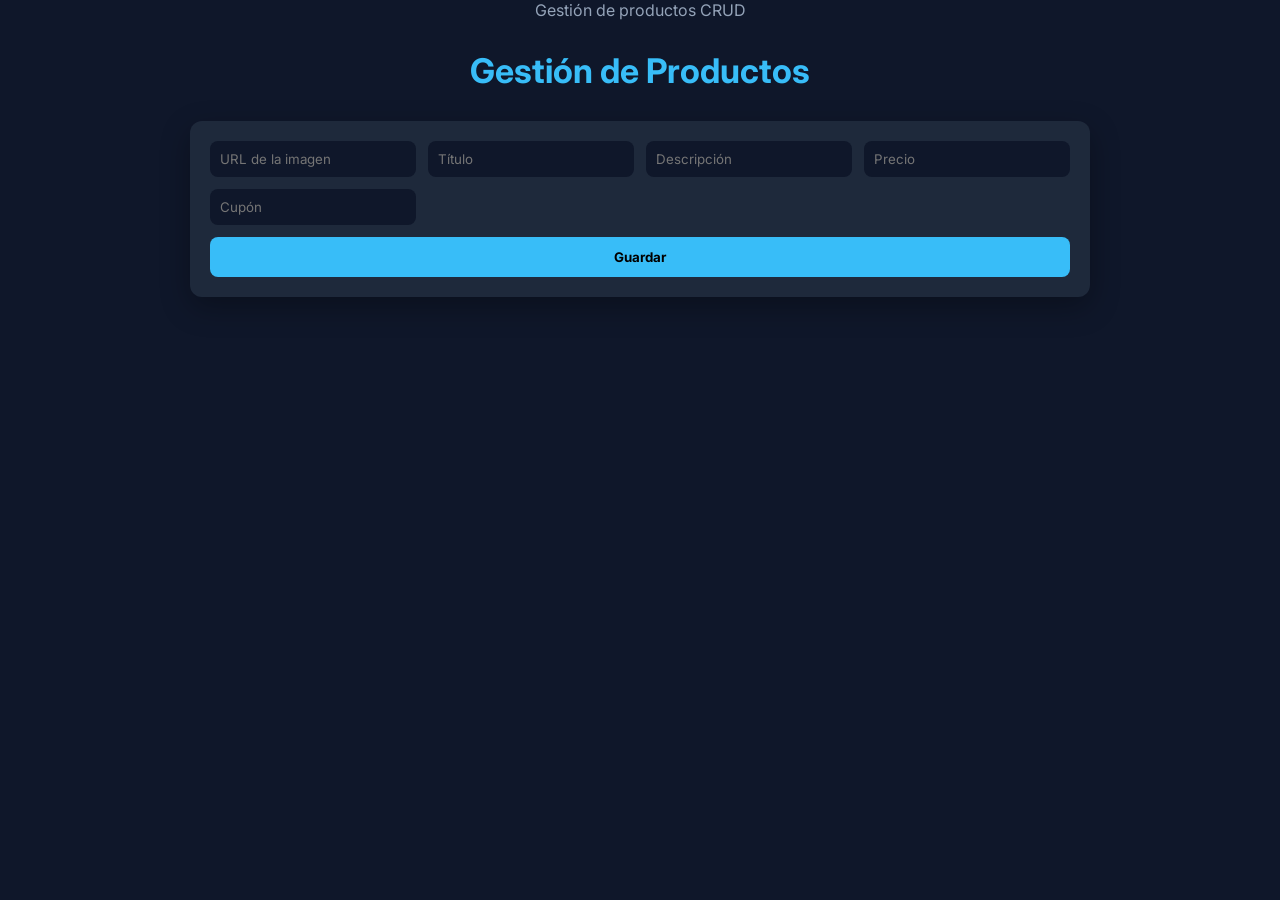
<file: index.html>
<!DOCTYPE html>
<html lang="es">
<head>
  <meta charset="UTF-8">
  <title>CRUD Productos</title>
  <link rel="stylesheet" href="styles.css">
</head>
<body>
<p style="text-align:center; color:#94a3b8;">
  Gestión de productos CRUD
</p>
  <h1>Gestión de Productos</h1>

  <section class="form">
    <input type="text" id="image" placeholder="URL de la imagen">
    <input type="text" id="title" placeholder="Título">
    <input type="text" id="description" placeholder="Descripción">
    <input type="number" id="price" placeholder="Precio">
    <input type="text" id="coupon" placeholder="Cupón">
    <button id="saveBtn">Guardar</button>
  </section>

  <section id="productsContainer" class="products"></section>

  <script src="script.js"></script>
</body>

</html>
</file>
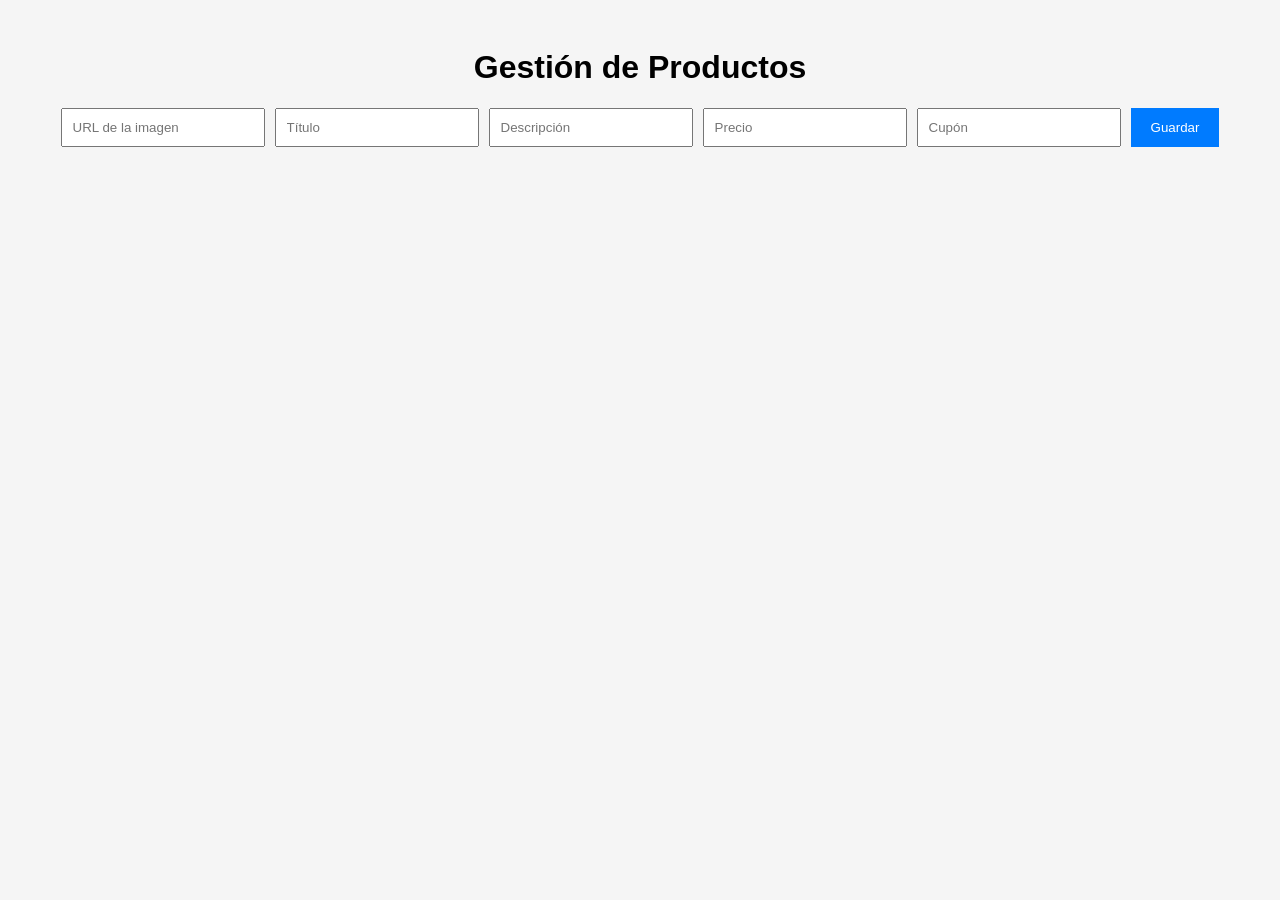
<file: Enterga 2 DOM y Despliegue/index.html>
<!DOCTYPE html>
<html lang="es">
<head>
  <meta charset="UTF-8">
  <title>CRUD Productos</title>
  <link rel="stylesheet" href="styles.css">
</head>
<body>

  <h1>Gestión de Productos</h1>

  <section class="form">
    <input type="text" id="image" placeholder="URL de la imagen">
    <input type="text" id="title" placeholder="Título">
    <input type="text" id="description" placeholder="Descripción">
    <input type="number" id="price" placeholder="Precio">
    <input type="text" id="coupon" placeholder="Cupón">
    <button id="saveBtn">Guardar</button>
  </section>

  <section id="productsContainer" class="products"></section>

  <script src="script.js"></script>
</body>

</html>
</file>
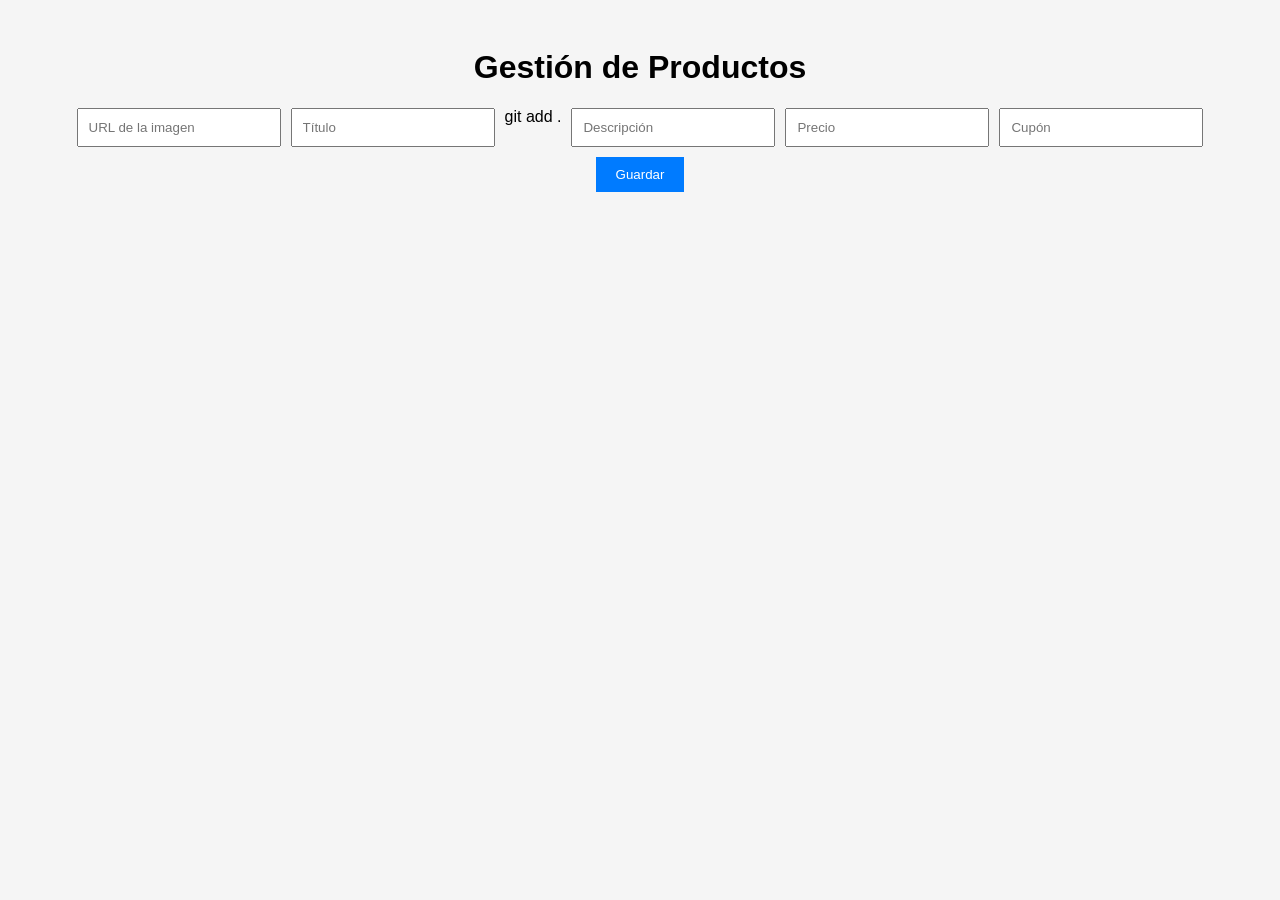
<file: Entrega 2 DOM y Despliegue/index.html>
<!DOCTYPE html>
<html lang="es">
<head>
  <meta charset="UTF-8">
  <title>CRUD Productos</title>
  <link rel="stylesheet" href="styles.css">
</head>
<body>

  <h1>Gestión de Productos</h1>

  <section class="form">
    <input type="text" id="image" placeholder="URL de la imagen">
    <input type="text" id="title" placeholder="Título">git add .
    <input type="text" id="description" placeholder="Descripción">
    <input type="number" id="price" placeholder="Precio">
    <input type="text" id="coupon" placeholder="Cupón">
    <button id="saveBtn">Guardar</button>
  </section>

  <section id="productsContainer" class="products"></section>

  <script src="script.js"></script>
</body>

</html>
</file>
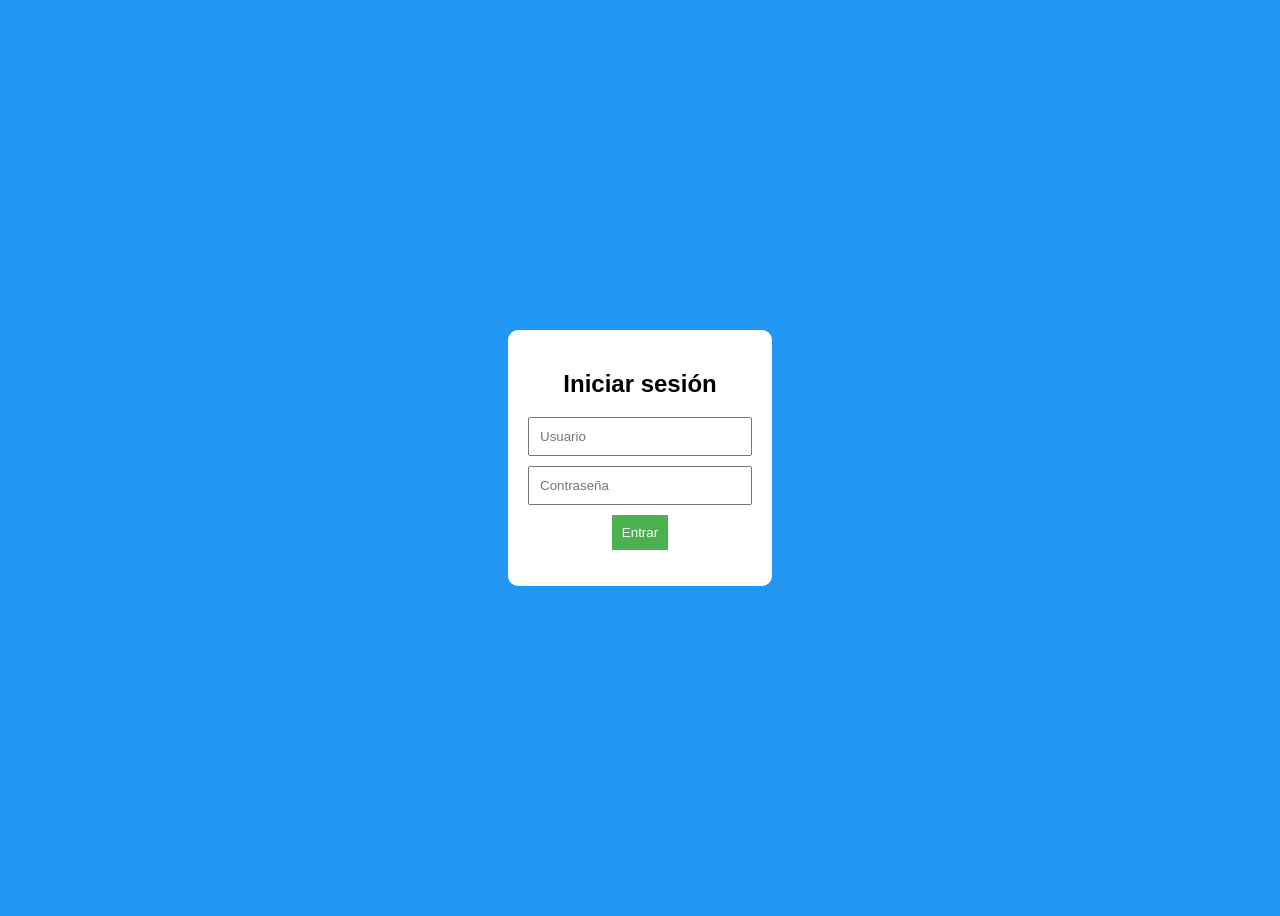
<file: Entrega 1 Condicionales/Consumir un API/login.html>
<!DOCTYPE html>
<html lang="es">
<head>
  <meta charset="UTF-8">
  <title>Login</title>
  <style>
    body {
      font-family: Arial;
      display: flex;
      justify-content: center;
      align-items: center;
      height: 100vh;
      background: #2196f3;
    }

    .login-box {
      background: white;
      padding: 20px;
      border-radius: 10px;
      text-align: center;
    }

    input {
      display: block;
      margin: 10px auto;
      padding: 10px;
      width: 200px;
    }

    button {
      padding: 10px;
      background: #4caf50;
      color: white;
      border: none;
    }
  </style>
</head>
<body>

  <div class="login-box">
    <h2>Iniciar sesión</h2>
    <input type="text" id="user" placeholder="Usuario">
    <input type="password" id="pass" placeholder="Contraseña">
    <button onclick="login()">Entrar</button>
    <p id="error"></p>
  </div>

  <script>
    function login() {
      const user = document.getElementById("user").value;
      const pass = document.getElementById("pass").value;

      // usuario de prueba
      if (user === "admin" && pass === "1234") {
        localStorage.setItem("auth", "true");
        window.location.href = "index.html";
      } else {
        document.getElementById("error").textContent = "Datos incorrectos";
      }
    }
  </script>

</body>
</html>
</file>
<file: styles.css>
@import url('https://fonts.googleapis.com/css2?family=Inter:wght@300;400;600;700&display=swap');

* {
  margin: 0;
  padding: 0;
  box-sizing: border-box;
  font-family: 'Inter', sans-serif;
}

body {
  background: #0f172a;
  color: #e2e8f0;
  min-height: 100vh;
}

/* HEADER */
h1 {
  text-align: center;
  padding: 30px 10px;
  font-size: 34px;
  font-weight: 700;
  color: #38bdf8;
}

/* FORMULARIO */
.form {
  width: 90%;
  max-width: 900px;
  margin: auto;
  background: #1e293b;
  padding: 20px;
  border-radius: 12px;
  display: grid;
  grid-template-columns: repeat(auto-fit, minmax(180px, 1fr));
  gap: 12px;
  box-shadow: 0 10px 30px rgba(0,0,0,0.3);
}

.form input {
  padding: 10px;
  border: none;
  border-radius: 8px;
  background: #0f172a;
  color: white;
  outline: none;
}

.form button {
  grid-column: 1 / -1;
  padding: 12px;
  background: #38bdf8;
  border: none;
  border-radius: 8px;
  color: black;
  font-weight: bold;
  cursor: pointer;
  transition: 0.3s;
}

.form button:hover {
  background: #0ea5e9;
  transform: scale(1.02);
}

/* PRODUCTOS */
.products {
  width: 90%;
  max-width: 1100px;
  margin: 40px auto;
  display: grid;
  grid-template-columns: repeat(auto-fit, minmax(260px, 1fr));
  gap: 20px;
}

/* CARD PRO */
.card {
  background: #1e293b;
  border-radius: 14px;
  overflow: hidden;
  box-shadow: 0 10px 25px rgba(0,0,0,0.4);
  transition: 0.3s;
}

.card:hover {
  transform: translateY(-6px);
}

.card img {
  width: 100%;
  height: 180px;
  object-fit: cover;
}

.card h3 {
  padding: 10px;
  font-size: 18px;
  color: #38bdf8;
}

.card p {
  padding: 0 10px;
  font-size: 14px;
  color: #cbd5e1;
}

.card strong {
  display: block;
  padding: 10px;
  font-size: 18px;
  color: #22c55e;
}

/* BOTÓN ELIMINAR */
.delete-btn {
  width: 100%;
  padding: 10px;
  background: #ef4444;
  border: none;
  color: white;
  cursor: pointer;
  font-weight: bold;
  transition: 0.3s;
}

.delete-btn:hover {
  background: #dc2626;
}
</file>
<file: Enterga 2 DOM y Despliegue/styles.css>
body {
  font-family: Arial, sans-serif;
  padding: 20px;
  background: #f5f5f5;
}

h1 {
  text-align: center;
}

.form {
  display: flex;
  flex-wrap: wrap;
  gap: 10px;
  justify-content: center;
  margin-bottom: 20px;
}

.form input {
  padding: 10px;
  width: 180px;
}

button {
  padding: 10px 20px;
  background: #007bff;
  color: white;
  border: none;
  cursor: pointer;
}

.products {
  display: grid;
  grid-template-columns: repeat(auto-fit, minmax(250px, 1fr));
  gap: 15px;
}

.card {
  background: white;
  padding: 15px;
  border-radius: 10px;
  box-shadow: 0 2px 5px rgba(0,0,0,0.1);
}

.card img {
  width: 100%;
  border-radius: 10px;
}

.delete-btn {
  background: red;
  margin-top: 10px;
}
</file>
<file: Entrega 2 DOM y Despliegue/styles.css>
body {
  font-family: Arial, sans-serif;
  padding: 20px;
  background: #f5f5f5;
}

h1 {
  text-align: center;
}

.form {
  display: flex;
  flex-wrap: wrap;
  gap: 10px;
  justify-content: center;
  margin-bottom: 20px;
}

.form input {
  padding: 10px;
  width: 180px;
}

button {
  padding: 10px 20px;
  background: #007bff;
  color: white;
  border: none;
  cursor: pointer;
}

.products {
  display: grid;
  grid-template-columns: repeat(auto-fit, minmax(250px, 1fr));
  gap: 15px;
}

.card {
  background: white;
  padding: 15px;
  border-radius: 10px;
  box-shadow: 0 2px 5px rgba(0,0,0,0.1);
}

.card img {
  width: 100%;
  border-radius: 10px;
}

.delete-btn {
  background: red;
  margin-top: 10px;
}
</file>
